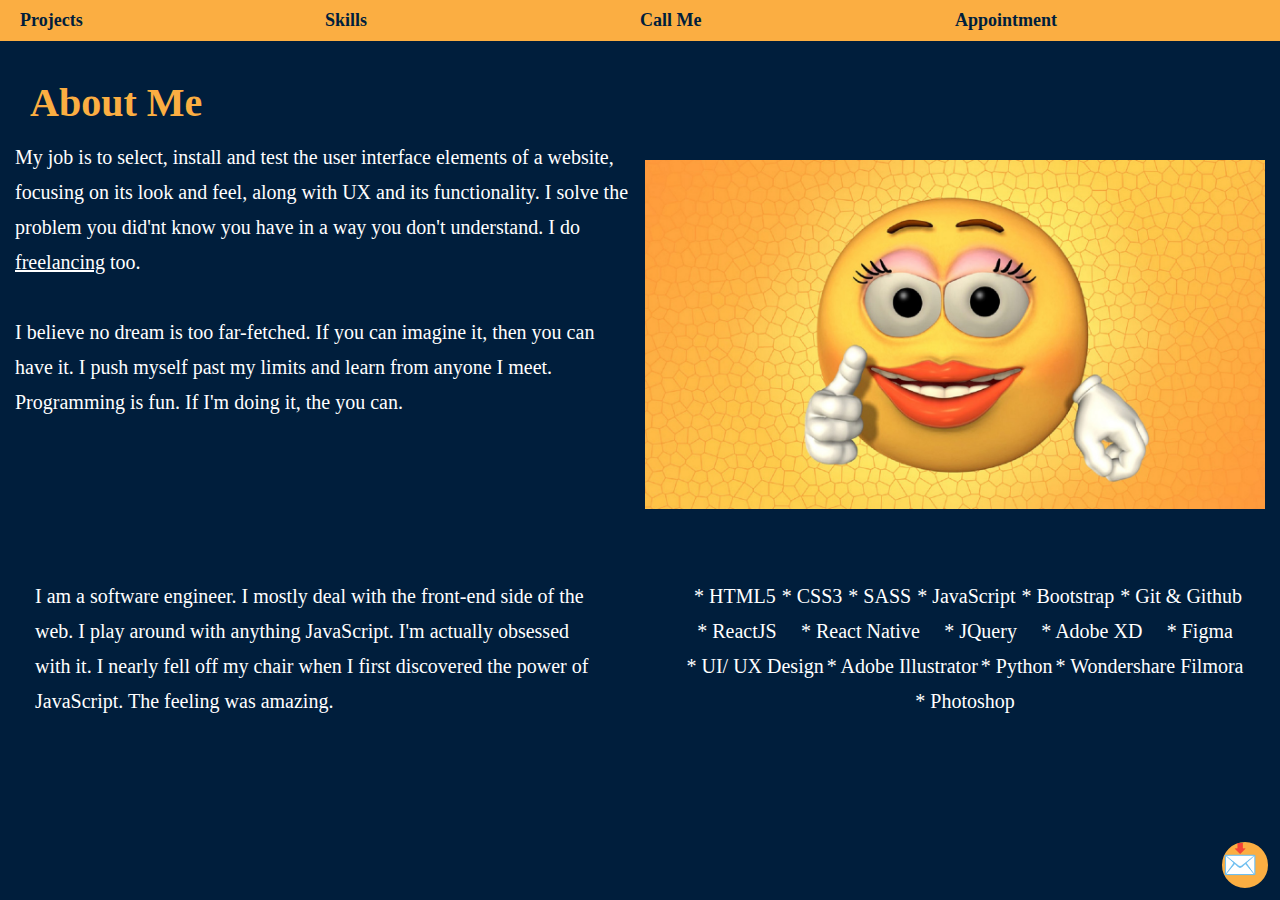
<file: index.html>
<!DOCTYPE html>
<html lang="en">
<head>
    <meta charset="UTF-8">
    <meta http-equiv="X-UA-Compatible" content="IE=edge">
    <meta name="viewport" content="width=device-width, initial-scale=1.0">
    <title>Robert Sam</title>
    <link rel="stylesheet" href="style.css">
    <script src="app.js" defer></script>
</head>
<body>
    <header>
        <nav>
            <a href="https://github.com/bobTheBuilderCodes" target="_blank">Projects</a>
            <a href="#skills">Skills</a>
            <a href="tel:+233553359848">Call Me</a>
            <a href="appointment.html">Appointment</a>
        </nav>
    </header>
    <section class="first"> 
        <h1>About Me</h1>
        <div class="container">
            <div class="aboutMe">
                <p>
                   My job is to select, install and test the user interface elements of a website, focusing on its look and feel, along with UX and its functionality. I solve the problem you did'nt know you have in a way you don't understand. I do <a href="appointment.html">freelancing</a> too.
                </p>
                <br>
                <p>
                   I believe no dream is too far-fetched. If you can imagine it, then you can have it. I push myself past my limits and learn from anyone I meet. Programming is fun. If I'm doing it, the you can.
                </p>
            </div>
            <div class="myPhoto">
                <img id="img" src="./images/pic.jpg" alt="Picture">
            </div>
        </div>
    </section>
    <section class="skills second" >
        <div class="expertise">
            I am a software engineer. I mostly deal with the front-end side of the web. I play around with anything JavaScript. I'm actually obsessed with it. I nearly fell off my chair when I first discovered the power of JavaScript. The feeling was amazing.
        </div>
        <!-- <div>

            <h1>EXPERTISE</h1>
        </div> -->
        <div class="expertise" id="skills">
            <br>
                <div>* HTML5</div>
                <div>* CSS3</div>
                <div>* SASS</div>
                <div>* JavaScript</div>
                <div>* Bootstrap</div>
                <div>* Git & Github</div>
                <div>* ReactJS</div>
                <div>* React Native</div>
                <div>* JQuery</div>
                <div>* Adobe XD</div>
                <div>* Figma</div>
                <div>* UI/ UX Design</div>
                <div>* Adobe Illustrator</div>
                <div>* Python</div>
                <div>* Wondershare Filmora</div>
                <div>* Photoshop</div>
        </div>
    </section>
    <footer>
        <div class="whatsApp">
            <a href="https://wa.me/+233553359848" target="_blank">📩</a>
        </div>
    </footer>
</body>
</html>
</file>
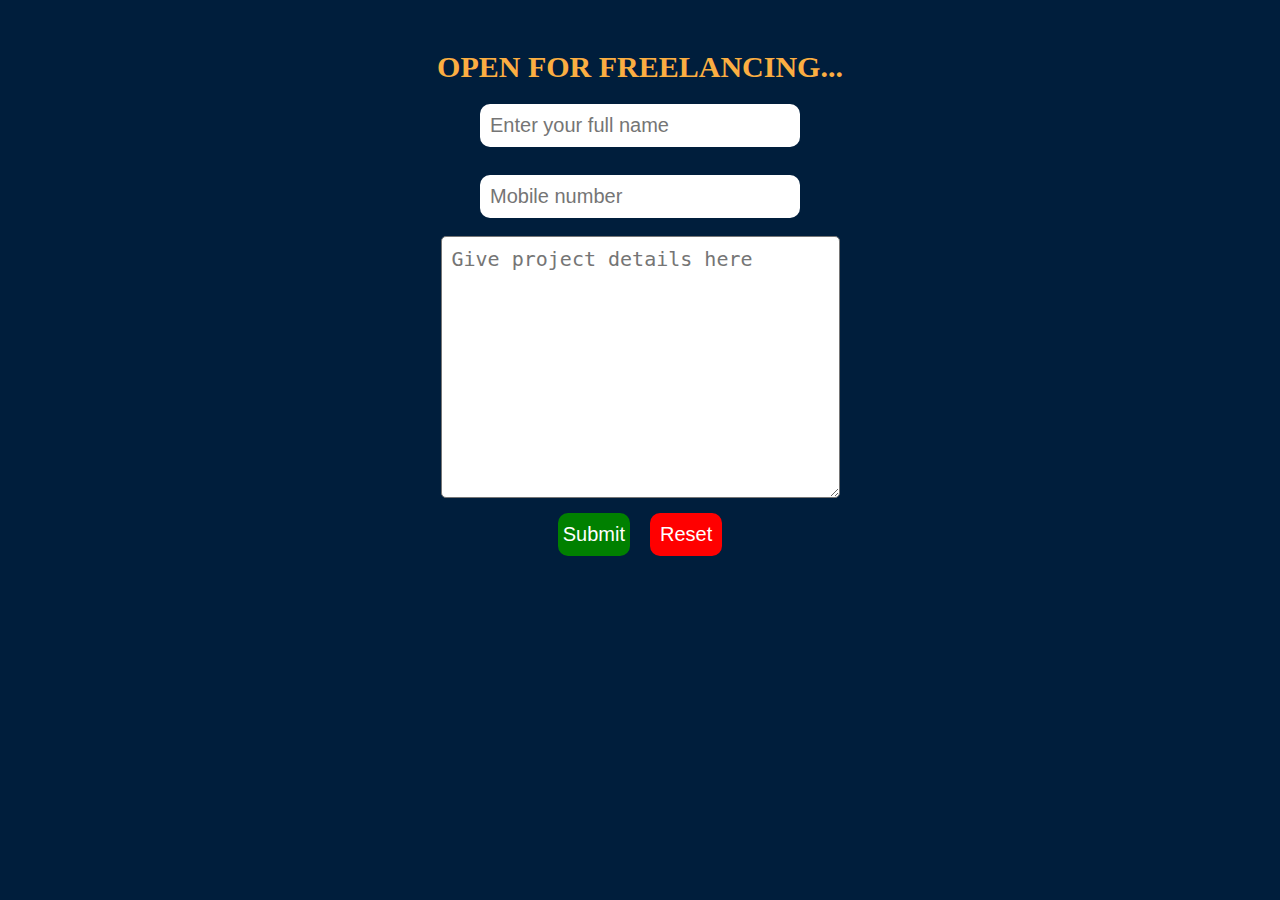
<file: appointment.html>
<!DOCTYPE html>
<html lang="en">
<head>
    <meta charset="UTF-8">
    <meta http-equiv="X-UA-Compatible" content="IE=edge">
    <meta name="viewport" content="width=device-width, initial-scale=1.0">
    <title>Book an appointment</title>
    <link rel="stylesheet" href="style.css">
</head>
<body>
    <form netlify>
        <h3>OPEN FOR FREELANCING...</h3>
        <input type="text" name="Full name" autocapitalize="true" spellcheck="true" autofocus autocomplete="true" placeholder="Enter your full name" minlength="5" required>
        <br>
        <input type="tel" autocomplete="true" name="Mobile number" minlength="9" placeholder="Mobile number" required>
        <br>
        <textarea name="description" id="" spellcheck="true" autocapitalize="true" required placeholder="Give project details here" cols="30" rows="10"></textarea>
        <div class="submit reset">
            <input type="submit">
            <input type="reset">
        </div>
    </form>
</body>
</html>
</file>
<file: style.css>
* {
  padding: 0;
  margin: 0;
  box-sizing: border-box;
}
html {
  scroll-behavior: smooth;
}

body {
  transition: 1.5s linear;
  background-color: #001e3c;
  color: white;
}
nav {
  display: grid;
  grid-template-columns: 1fr 1fr 1fr 1fr;
  padding: 10px;
  /* margin: 10px; */
  background-color: #fbae42;
  width: 100vw;
  position: fixed;
}

nav a {
  text-decoration: none;
  font-size: 18px;
  font-weight: bold;
  color: #001e3c;
}

nav a:first-child {
  padding-left: 10px;
}

.expertise {
  display: flex;
  justify-content: space-around;
  flex-wrap: wrap;
  padding: 10px;
  margin: 10px;
}
.first,
.second {
  padding: 15px;
  font-size: 20px;
  font-family: "Times New Roman", Times, serif;
  line-height: 1.75em;
}
.first h1 {
  margin: 70px 15px 20px 15px;
  color: #fbae42;
}

h1 {
  color: #fbae42;
}

.myPhoto img {
  display: flex;
  height: auto;
  width: 90%;
  margin: 20px auto;
  transition: 1.5s linear;
}

@media screen and (min-width: 769px) {
  .container {
    display: grid;
    grid-template-columns: 1fr 1fr;
    grid-gap: 10px;
    align-content: center;
    align-self: center;
  }

  .skills {
    display: grid;
    grid-template-columns: 1fr 1fr;
    grid-gap: 2.5em;
  }

  .myPhoto img {
    overflow: hidden;
    width: 100%;
  }
}

form {
  display: flex;
  flex-direction: column;
  justify-content: center;
  align-content: center;
  align-items: center;
  max-height: 100vh;
  margin: 30px 10px;
  padding: 10px;
}

form h3 {
  font-size: 30px;
  text-align: center;
  margin: 10px;
  color: #fbae42;
}

input {
  width: 320px;
  padding: 10px;
  border-radius: 10px;
  border: none;
  outline: none;
  font-size: 20px;
  justify-content: center;
  margin: 10px 10px 0px 10px;
}

.submit.reset {
  display: inline-flex;
  font-size: 16px;
  margin: 5px;
}

input[type="submit"] {
  background-color: green;
  width: 50%;
  padding: 5px;
  color: white;
  cursor: pointer;
}

input[type="reset"] {
  background-color: red;
  width: 50%;
  color: white;
  cursor: pointer;
}

textarea {
  border-radius: 5px;
  outline: none;
  padding: 10px;
  font-size: 20px;
}

.whatsApp {
  position: fixed;
  bottom: 10px;
  right: 10px;
  height: 50px;
  width: 50px;
  border: 2px solid #001e3c;
  background-color: #fbae42;
  border-radius: 50%;
}
.whatsApp a {
  font-size: 29px;
  text-decoration: none;
}

.fa-phone {
  color: white;
}

.styled {
  transition: 3s linear;
}

.rotate {
  transform: rotate(360deg);
}

.aboutMe p a {
  color: white;
}
</file>
